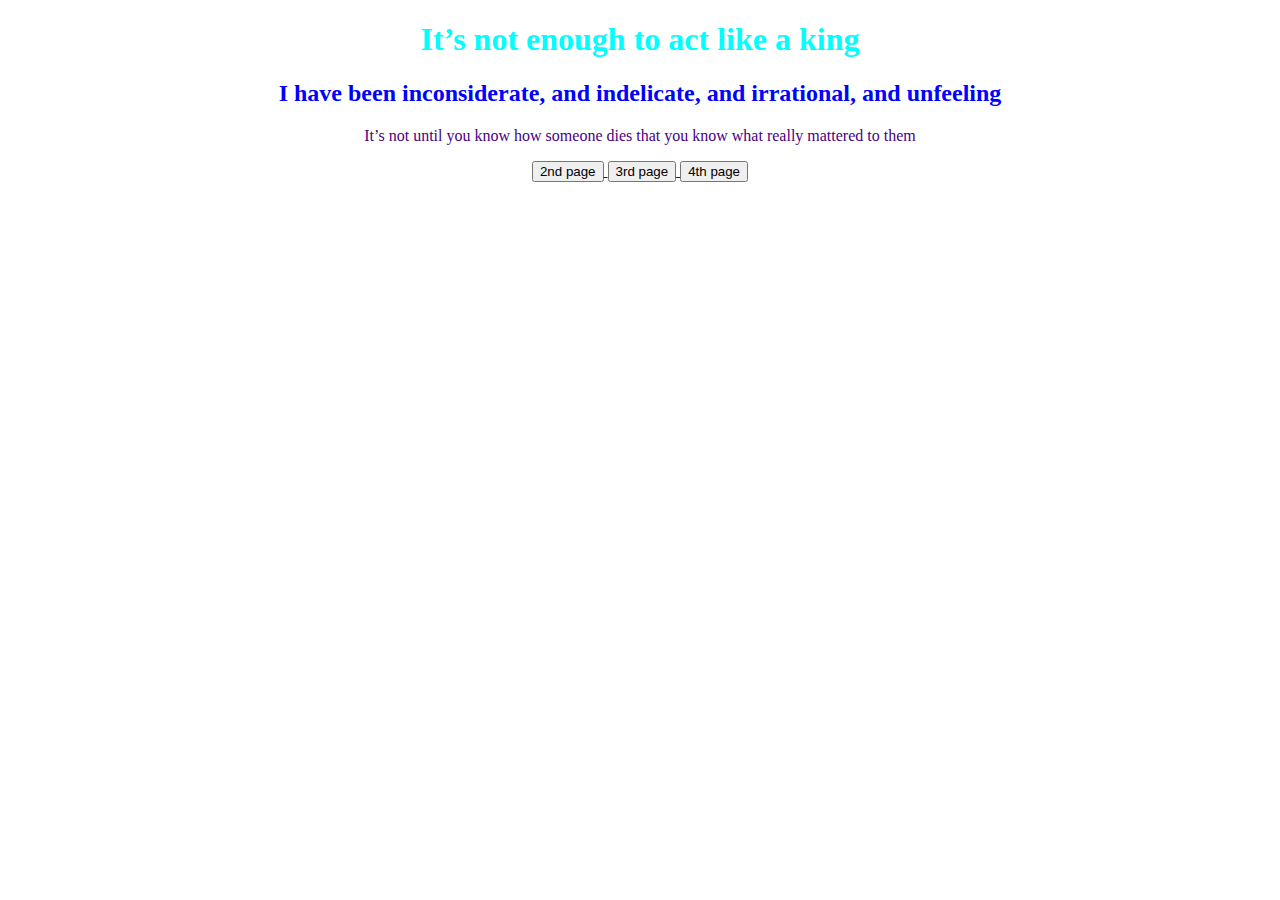
<file: index.html>
<!DOCTYPE html>
<html lang="en" dir="ltr">
  <head>
    <meta charset="utf-8">
    <title></title>
    <link rel="stylesheet" href="syles.css">
  </head>
  <body>
      <h1> It’s not enough to act like a king </h1>
      <h2> I have been inconsiderate, and indelicate, and irrational, and unfeeling </h2>
      <p> It’s not until you know how someone dies that you know what really mattered to them </p>
      <center>
        <a href="2ndpage.html"> <button type="button" name="button">2nd page</button> </a>
        <a href="3rdpage.html"> <button type="button" name="button">3rd page</button> </a>
        <a href="4thpage.html"> <button type="button" name="button">4th page</button> </a>
      </center>
    </body>
  </html>
</file>
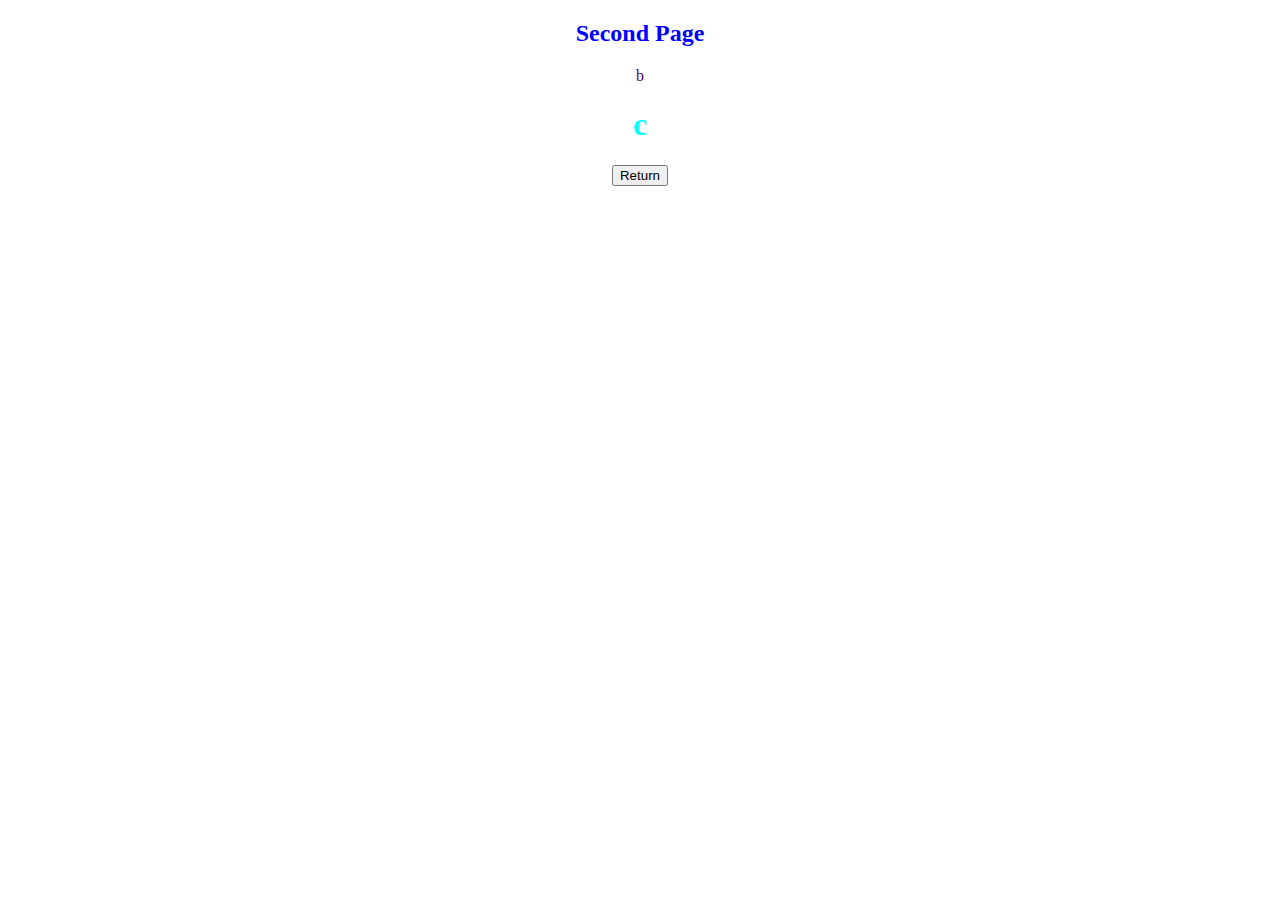
<file: 2ndpage.html>
<!DOCTYPE html>
<html lang="en" dir="ltr">
  <head>
    <meta charset="utf-8">
    <title></title>
    <link rel = "stylesheet" href="syles.css">
  </head>
  <body>
    <h2> Second Page </h2>
    <p> b </p>
    <h1> c </h1>
    <center> <a href="index.html"> <button type="button" name="button">Return</button> </a> </center>
    </body>
  </html>
</file>
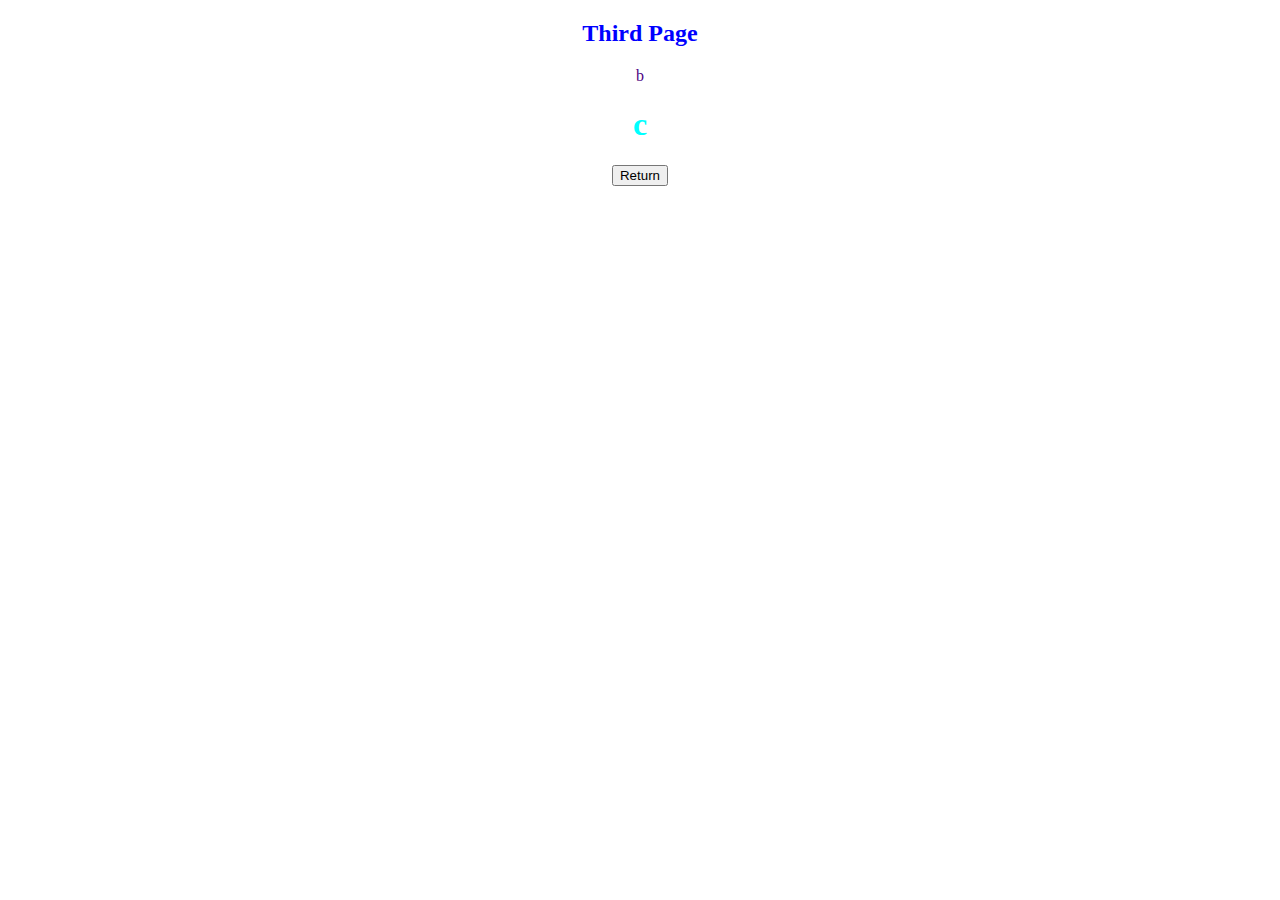
<file: 3rdpage.html>
<!DOCTYPE html>
<html lang="en" dir="ltr">
  <head>
    <meta charset="utf-8">
    <title></title>
    <link rel = "stylesheet" href="syles.css">
  </head>
  <body>
    <h2> Third Page </h2>
    <p> b </p>
    <h1> c </h1>
    <center> <a href="index.html"> <button type="button" name="button">Return</button> </a> </center>
    </body>
  </html>
</file>
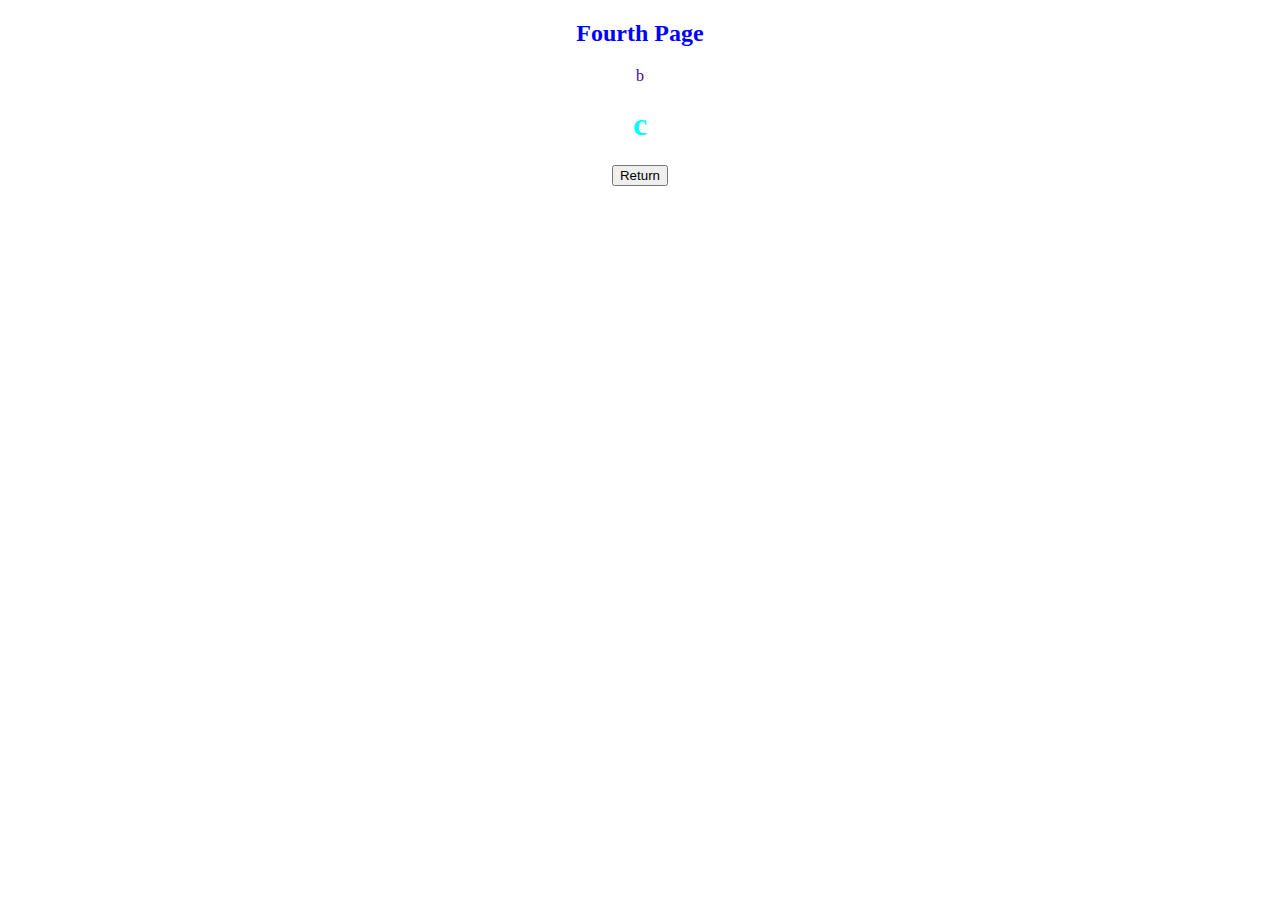
<file: 4thpage.html>
<!DOCTYPE html>
<html lang="en" dir="ltr">
  <head>
    <meta charset="utf-8">
    <title></title>
    <link rel = "stylesheet" href="syles.css">
  </head>
  <body>
    <h2> Fourth Page </h2>
    <p> b </p>
    <h1> c </h1>
    <center> <a href="index.html"> <button type="button" name="button">Return</button> </a> </center>
    </body>
  </html>
</file>
<file: syles.css>
h1{
  text-align: center;
  color: cyan;
}
h2{
  text-align: center;
  color: blue;
}
p{
  text-align: center;
  color: indigo;
}
body{
  background-image: url('https://lh3.googleusercontent.com/proxy/8NGGj_vUDVXcUnk1tQEK7Ulqm5GmxM6sC1wKOO2Gzs50HOulSbZswdivyc-i1KLvxUOJ6ChuYx3hjN4KHR8S1PbVzZzuhAGtn91Js78fWPOb9A');
}
</file>
